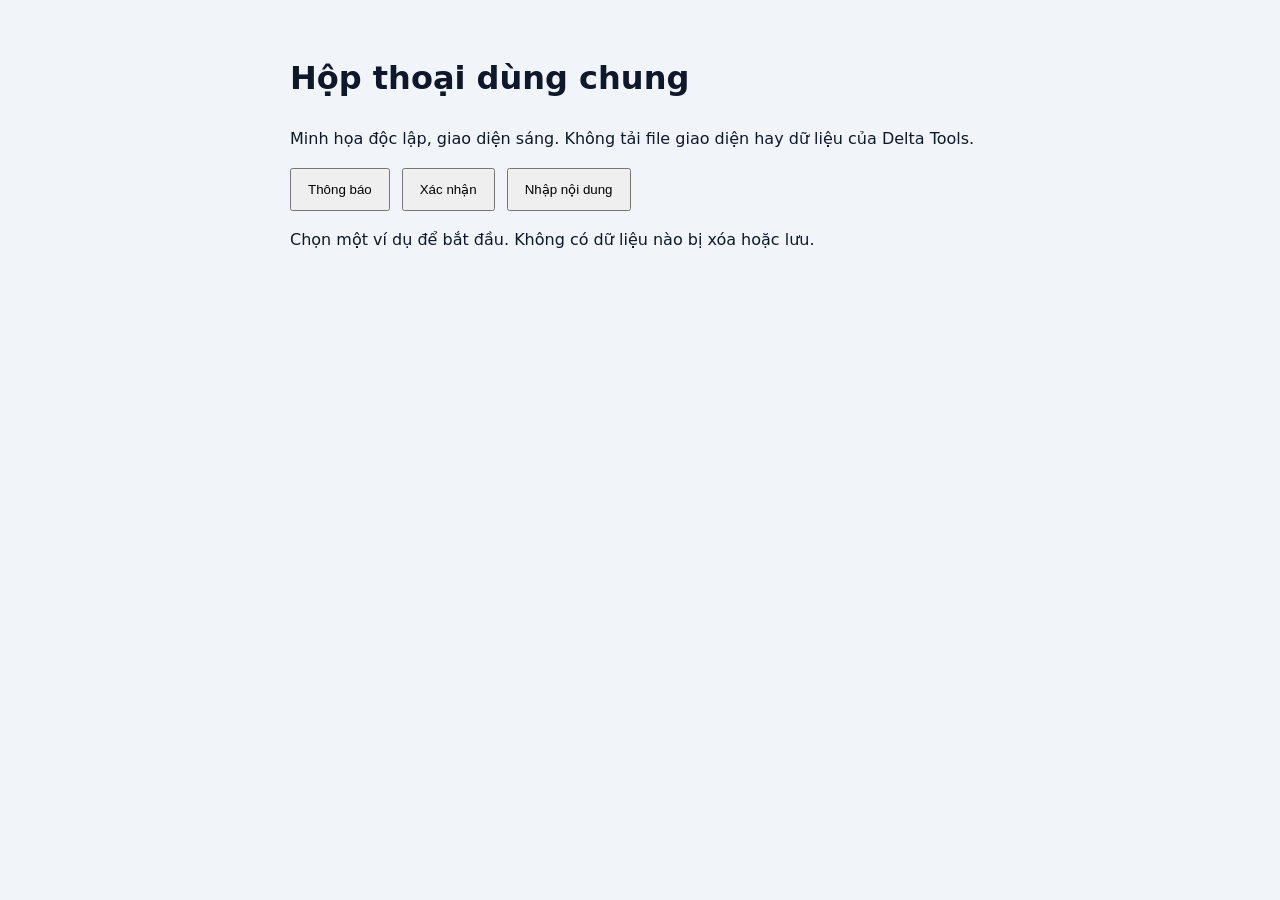
<file: shared/dialog/example.html>
<!doctype html>
<html lang="vi">
<head>
    <meta charset="utf-8">
    <meta name="viewport" content="width=device-width, initial-scale=1">
    <title>Minh họa hộp thoại dùng chung</title>
    <link rel="stylesheet" href="dialog.css">
    <style>
        body { margin: 0; padding: 2rem; font: 16px/1.6 system-ui, sans-serif; background: #f1f5f9; color: #0f172a; }
        main { max-width: 700px; margin: auto; }
        .examples { display: flex; flex-wrap: wrap; gap: .75rem; }
        .examples button { padding: .75rem 1rem; cursor: pointer; }
        #result { white-space: pre-wrap; overflow-wrap: anywhere; }
    </style>
</head>
<body>
    <main>
        <h1>Hộp thoại dùng chung</h1>
        <p>Minh họa độc lập, giao diện sáng. Không tải file giao diện hay dữ liệu của Delta Tools.</p>
        <div class="examples">
            <button id="notice">Thông báo</button>
            <button id="confirmation">Xác nhận</button>
            <button id="input">Nhập nội dung</button>
        </div>
        <p id="result" role="status">Chọn một ví dụ để bắt đầu. Không có dữ liệu nào bị xóa hoặc lưu.</p>
    </main>
    <script src="dialog.js"></script>
    <script>
        const dialogs = SiteDialog.create({ theme: 'light', labels: {
            alertTitle: 'Thông báo', confirmTitle: 'Xác nhận', promptTitle: 'Nhập nội dung',
            ok: 'Đã hiểu', confirm: 'Xác nhận', cancel: 'Hủy', save: 'Lưu',
            inputLabel: 'Nội dung', requiredMessage: 'Vui lòng nhập nội dung.'
        } });
        const result = document.getElementById('result');
        document.getElementById('notice').addEventListener('click', async () => {
            await dialogs.alert('Đây là một thông báo ở giữa màn hình.');
            result.textContent = 'Đã đóng thông báo.';
        });
        document.getElementById('confirmation').addEventListener('click', async () => {
            const accepted = await dialogs.confirm({ title: 'Xác nhận ví dụ?', message: 'Đây chỉ là minh họa, không xóa dữ liệu.', confirmText: 'Đồng ý', danger: true });
            result.textContent = accepted ? 'Bạn đã đồng ý.' : 'Bạn đã hủy.';
        });
        document.getElementById('input').addEventListener('click', async () => {
            const text = await dialogs.prompt({ message: 'Nhập một ghi chú ví dụ.', multiline: true, required: true });
            result.textContent = text === null ? 'Đã hủy nhập.' : `Nội dung: ${text}`;
        });
    </script>
</body>
</html>
</file>
<file: shared/dialog/dialog.css>
/* Scoped styles; copy with dialog.js. Override --sd-* on .sd-dialog[data-sd-theme] after this file. */
.sd-dialog {
    --sd-bg: #1f2937; --sd-text: #f3f4f6; --sd-muted: #e5e7eb; --sd-border: #4b5563;
    --sd-button: #374151; --sd-primary: #2563eb; --sd-danger: #b91c1c; --sd-input: #111827;
    position: fixed; inset: 0; margin: auto; padding: 0;
    width: min(92vw, 480px); height: fit-content; max-width: calc(100vw - 2rem); max-height: calc(100dvh - 2rem);
    border: 1px solid var(--sd-border); border-radius: 14px;
    background: var(--sd-bg); color: var(--sd-text); box-shadow: 0 24px 80px rgb(0 0 0 / .45);
    font: 400 16px/1.5 system-ui, sans-serif; text-align: left; overflow: hidden;
}
.sd-dialog[data-sd-theme="light"] {
    --sd-bg: #fff; --sd-text: #111827; --sd-muted: #475569; --sd-border: #cbd5e1;
    --sd-button: #e2e8f0; --sd-input: #fff;
}
.sd-dialog::backdrop { background: rgb(0 0 0 / .65); }
.sd-dialog, .sd-dialog * { box-sizing: border-box; }
.sd-dialog:not([open]), .sd-dialog [hidden] { display: none !important; }
.sd-dialog[open] { display: flex; }
.sd-dialog .sd-form { display: flex; flex-direction: column; width: 100%; min-width: 0; max-height: calc(100dvh - 2rem - 2px); margin: 0; }
.sd-dialog .sd-header { position: static; display: block; flex-shrink: 0; padding: 20px 20px 12px; background: none; border: 0; }
.sd-dialog .sd-title { margin: 0; font: 700 20px/1.4 system-ui, sans-serif; overflow-wrap: anywhere; }
.sd-dialog .sd-body { min-height: 0; overflow-y: auto; padding: 0 20px 20px; }
.sd-dialog .sd-message, .sd-dialog .sd-detail { margin: 0; white-space: pre-wrap; overflow-wrap: anywhere; }
.sd-dialog .sd-detail { margin-top: 10px; color: var(--sd-muted); font-size: 14px; }
.sd-dialog .sd-label { display: block; margin: 16px 0 6px; font-weight: 600; }
.sd-dialog .sd-input { display: block; width: 100%; padding: 10px 12px; border: 1px solid var(--sd-border); border-radius: 8px; background: var(--sd-input); color: var(--sd-text); font: inherit; resize: vertical; min-height: 44px; }
.sd-dialog .sd-input::placeholder { color: var(--sd-muted); opacity: 1; }
.sd-dialog .sd-error { margin: 8px 0 0; color: #f87171; font-size: 14px; }
.sd-dialog .sd-actions { display: flex; justify-content: flex-end; flex-wrap: wrap; gap: 10px; flex-shrink: 0; padding: 14px 20px; border-top: 1px solid var(--sd-border); background: none; }
.sd-dialog .sd-button { margin: 0; min-height: 44px; max-width: 100%; padding: 10px 16px; border: 1px solid transparent; border-radius: 8px; cursor: pointer; font: 600 14px/1.4 system-ui, sans-serif; overflow-wrap: anywhere; }
.sd-dialog .sd-cancel { background: var(--sd-button); color: var(--sd-text); border-color: var(--sd-border); }
.sd-dialog .sd-accept { background: var(--sd-primary); color: #fff; }
.sd-dialog .sd-danger { background: var(--sd-danger); color: #fff; }
.sd-dialog .sd-button:hover { filter: brightness(1.12); }
.sd-dialog .sd-button:focus-visible, .sd-dialog .sd-input:focus-visible { outline: 2px solid #60a5fa; outline-offset: 3px; }
@media (prefers-reduced-motion: no-preference) {
    .sd-dialog[open] { animation: sd-appear 120ms ease-out; }
    @keyframes sd-appear { from { opacity: 0; transform: translateY(6px); } to { opacity: 1; transform: translateY(0); } }
}
</file>
